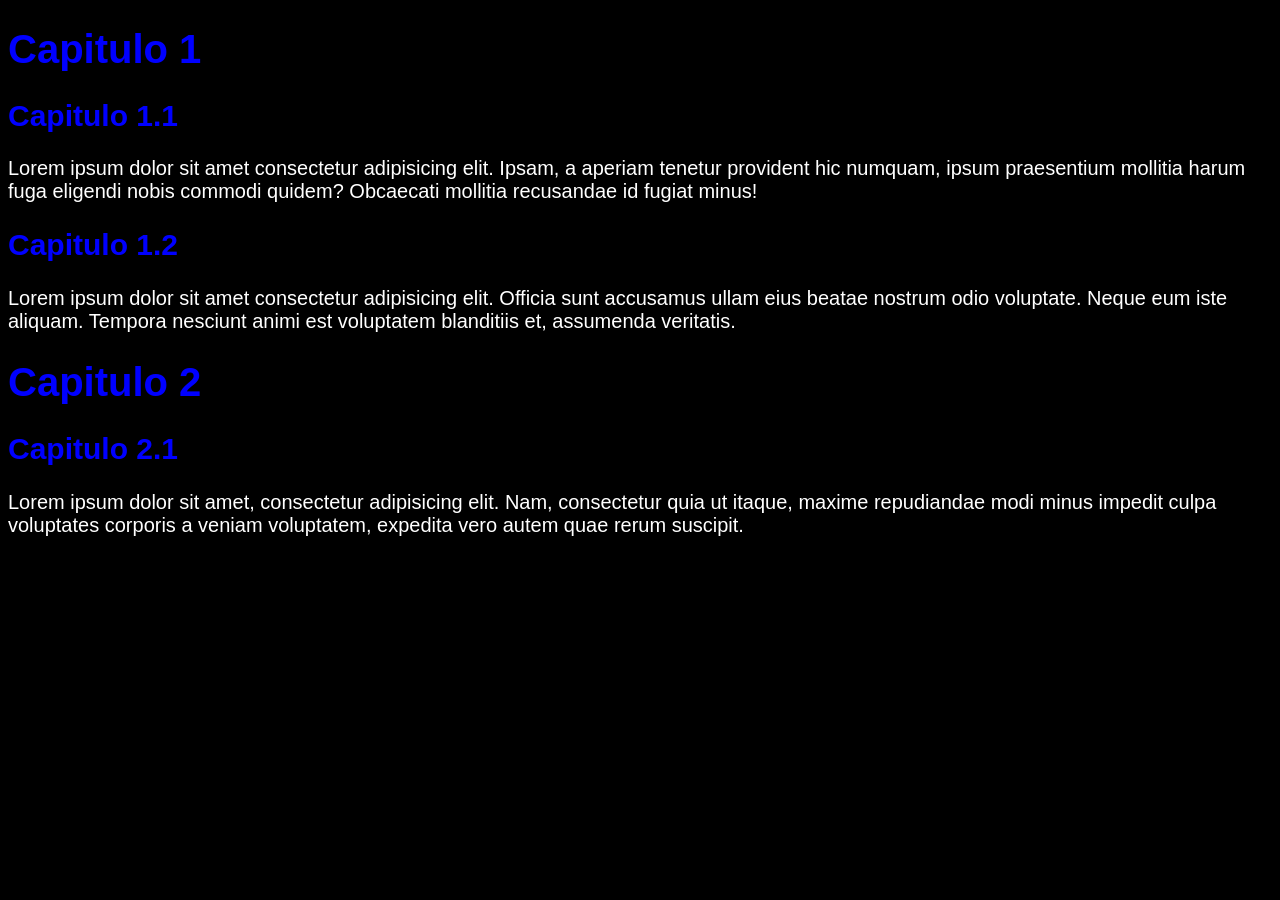
<file: Aula 3/index.html>
<!DOCTYPE html>
<html lang="pt-br">
<head>
    <meta charset="UTF-8">
    <meta name="viewport" content="width=device-width, initial-scale=1.0">
    <title>Document</title>
</head>
<body style="background-color: black;font-family:'Lucida Sans', 'Lucida Sans Regular', 'Lucida Grande', 'Lucida Sans Unicode', Geneva, Verdana, sans-serif; font-size: 20px;">
    <h1 style="color: blue;">Capitulo 1</h1>
        <h2 style="color: blue;">Capitulo 1.1</h2>
        <p style="color: white;">Lorem ipsum dolor sit amet consectetur adipisicing elit. Ipsam, a aperiam tenetur provident hic numquam, ipsum praesentium mollitia harum fuga eligendi nobis commodi quidem? Obcaecati mollitia recusandae id fugiat minus!</p>

        <h2 style="color: blue;">Capitulo 1.2</h2>
        <p style="color: white;">Lorem ipsum dolor sit amet consectetur adipisicing elit. Officia sunt accusamus ullam eius beatae nostrum odio voluptate. Neque eum iste aliquam. Tempora nesciunt animi est voluptatem blanditiis et, assumenda veritatis.</p>

        <h1 style="color: blue;">Capitulo 2</h1>
        <h2 style="color: blue;">Capitulo 2.1</h2>
        <p style="color: white;">Lorem ipsum dolor sit amet, consectetur adipisicing elit. Nam, consectetur quia ut itaque, maxime repudiandae modi minus impedit culpa voluptates corporis a veniam voluptatem, expedita vero autem quae rerum suscipit.</p>

        
</body>
</html>
</file>
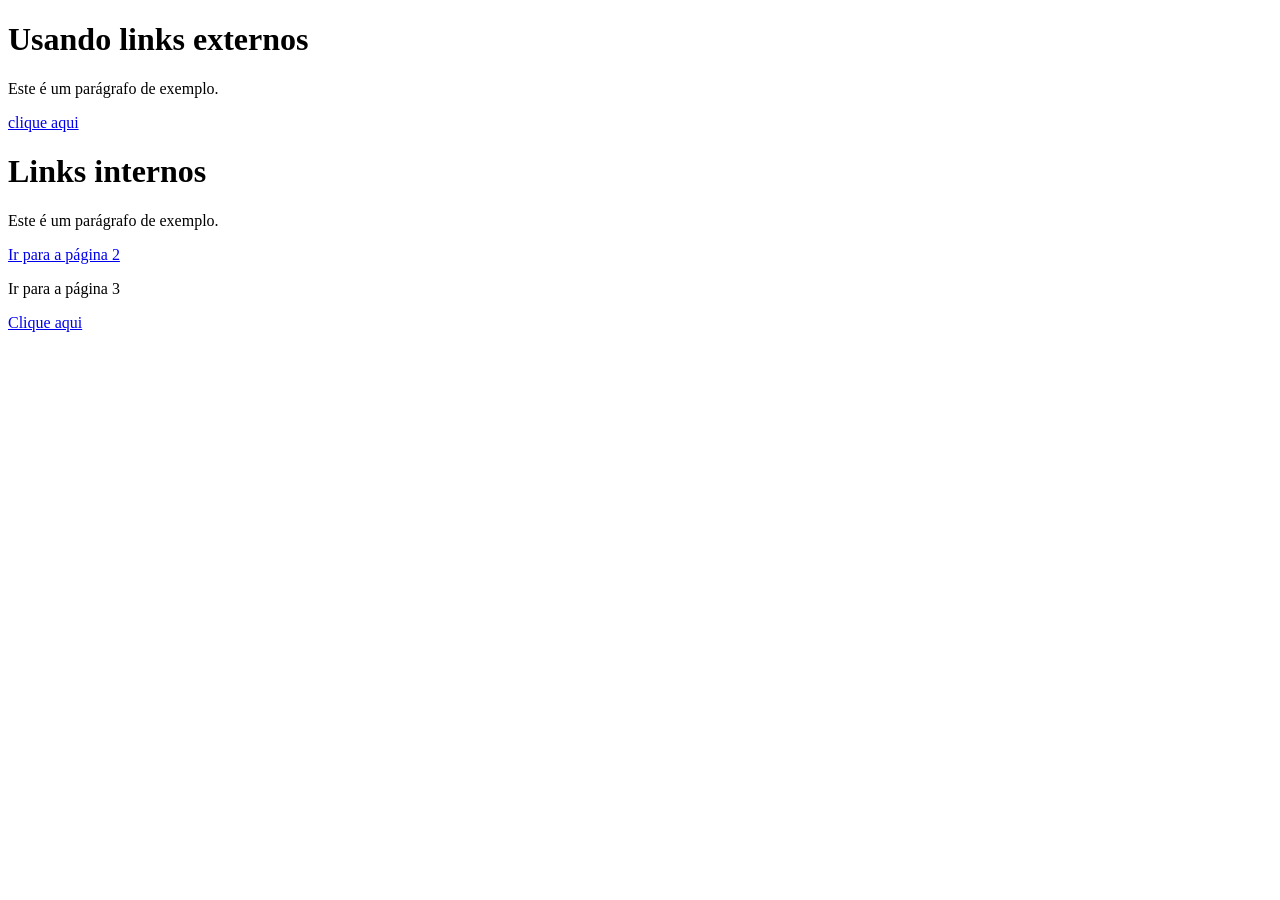
<file: aula2/index.html>
<!DOCTYPE html>
<html lang="en">
<head>
    <meta charset="UTF-8">
    <meta name="viewport" content="width=device-width, initial-scale=1.0">
    <title>Trabalhando com links</title>
</head>
<body>
    <h1>Usando links externos</h1>
    <p>Este é um parágrafo de exemplo.</p>
    <a href="https://www.youtube.com/feed" target="_blank">clique aqui</a>

    <h1>Links internos</h1>
    <p>Este é um parágrafo de exemplo.</p>
    <a href="Pg2.html">Ir para a página 2</a>

    <p>Ir para a página 3</p>
    <a href="Pg3.html"> Clique aqui</a>

</body>
</html>
</file>
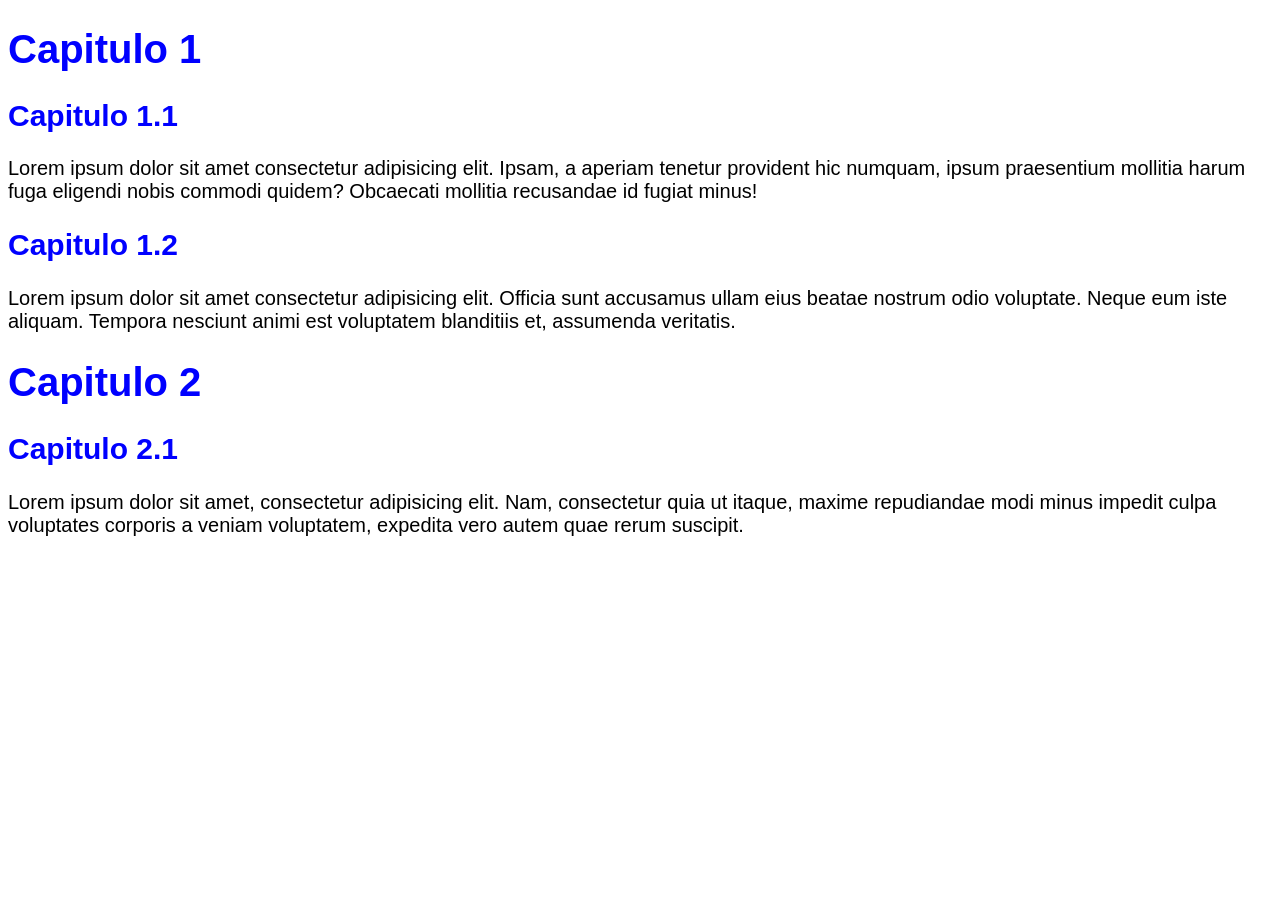
<file: Aula 3/pg3.html>
<!DOCTYPE html>
<html lang="en">
<head>
    <meta charset="UTF-8">
    <meta name="viewport" content="width=device-width, initial-scale=1.0">
    <title>Document</title>
    <link rel="stylesheet" href="style.css">
</head>
<body>
    <h1>Capitulo 1</h1>
        <h2>Capitulo 1.1</h2>
        <p>Lorem ipsum dolor sit amet consectetur adipisicing elit. Ipsam, a aperiam tenetur provident hic numquam, ipsum praesentium mollitia harum fuga eligendi nobis commodi quidem? Obcaecati mollitia recusandae id fugiat minus!</p>

        <h2>Capitulo 1.2</h2>
        <p>Lorem ipsum dolor sit amet consectetur adipisicing elit. Officia sunt accusamus ullam eius beatae nostrum odio voluptate. Neque eum iste aliquam. Tempora nesciunt animi est voluptatem blanditiis et, assumenda veritatis.</p>

        <h1>Capitulo 2</h1>
        <h2>Capitulo 2.1</h2>
        <p>Lorem ipsum dolor sit amet, consectetur adipisicing elit. Nam, consectetur quia ut itaque, maxime repudiandae modi minus impedit culpa voluptates corporis a veniam voluptatem, expedita vero autem quae rerum suscipit.</p>
</body>
</html>
</file>
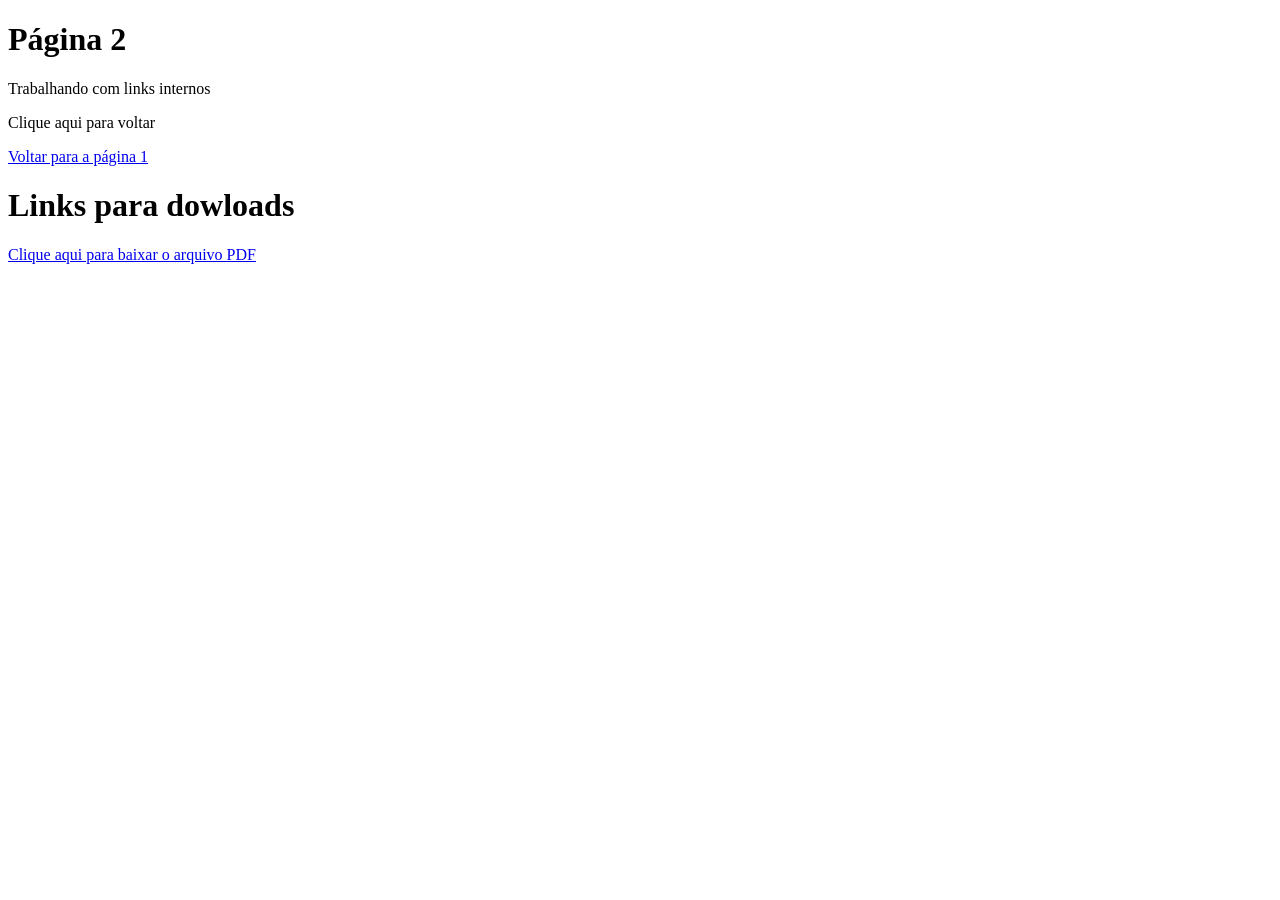
<file: aula2/Pg2.html>
<!DOCTYPE html>
<html lang="en">
<head>
    <meta charset="UTF-8">
    <meta name="viewport" content="width=device-width, initial-scale=1.0">
    <title>Document</title>
</head>
<body>
    <h1>Página 2</h1>
    <p>Trabalhando com links internos</p>

    <p>Clique aqui para voltar</p>
    <a href="index.html">Voltar para a página 1</a>

    <h1>Links para dowloads</h1>
    <a href="Pdf/rematricula 4º Semestre.pdf" download="teste.pdf" type="application/pdf">Clique aqui para baixar o arquivo PDF</a>
    
    </a>
    </h1>
</body>
</html>
</file>
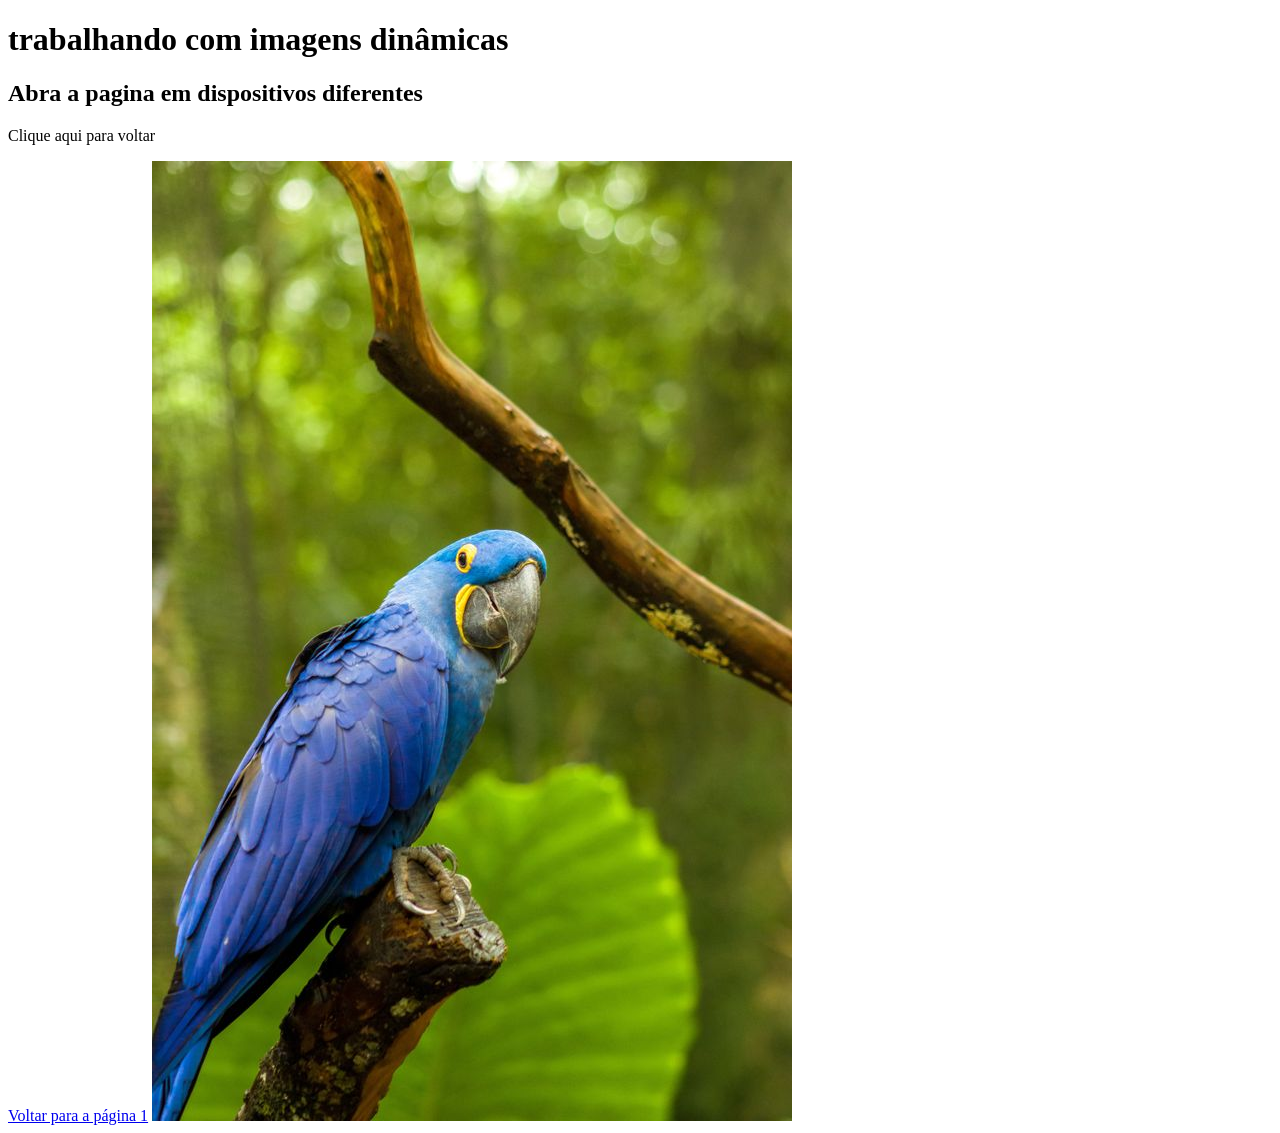
<file: aula2/Pg3.html>
<!DOCTYPE html>
<html lang="en">
<head>
    <meta charset="UTF-8">
    <meta name="viewport" content="width=device-width, initial-scale=1.0">
    <title>Imagens Dinãmicas</title>
</head>
<body>

    <h1>trabalhando com imagens dinâmicas</h1>
    <h2>Abra a pagina em dispositivos diferentes </h2>
   
    <p>Clique aqui para voltar</p>
    <a href="index.html">Voltar para a página 1</a>

    
    <picture>
        
        <source media="(min-width: 650px )" srcset="img/AraraPequena.jpg" type="image/jpg">
        
        <source media="(min-width: 980px )" srcset="img/AraraMedia.jpg" type="image/jpg">
        
        <img src="img/AraraGrande.jpg" alt="Arara Grande">
    
    </picture>



</body>
</html>
</file>
<file: Aula 3/style.css>
@charset "utf8";
body{
            background-color: white; font-family: 'Lucida Sans', 'Lucida Sans Regular', 'Lucida Grande', 'Lucida Sans Unicode', Geneva, Verdana, sans-serif; font-size: 20px;
        }
        h1{
            color: blue;
        }
        h2{
            color: blue;
        }
        p{color: black;}
</file>
